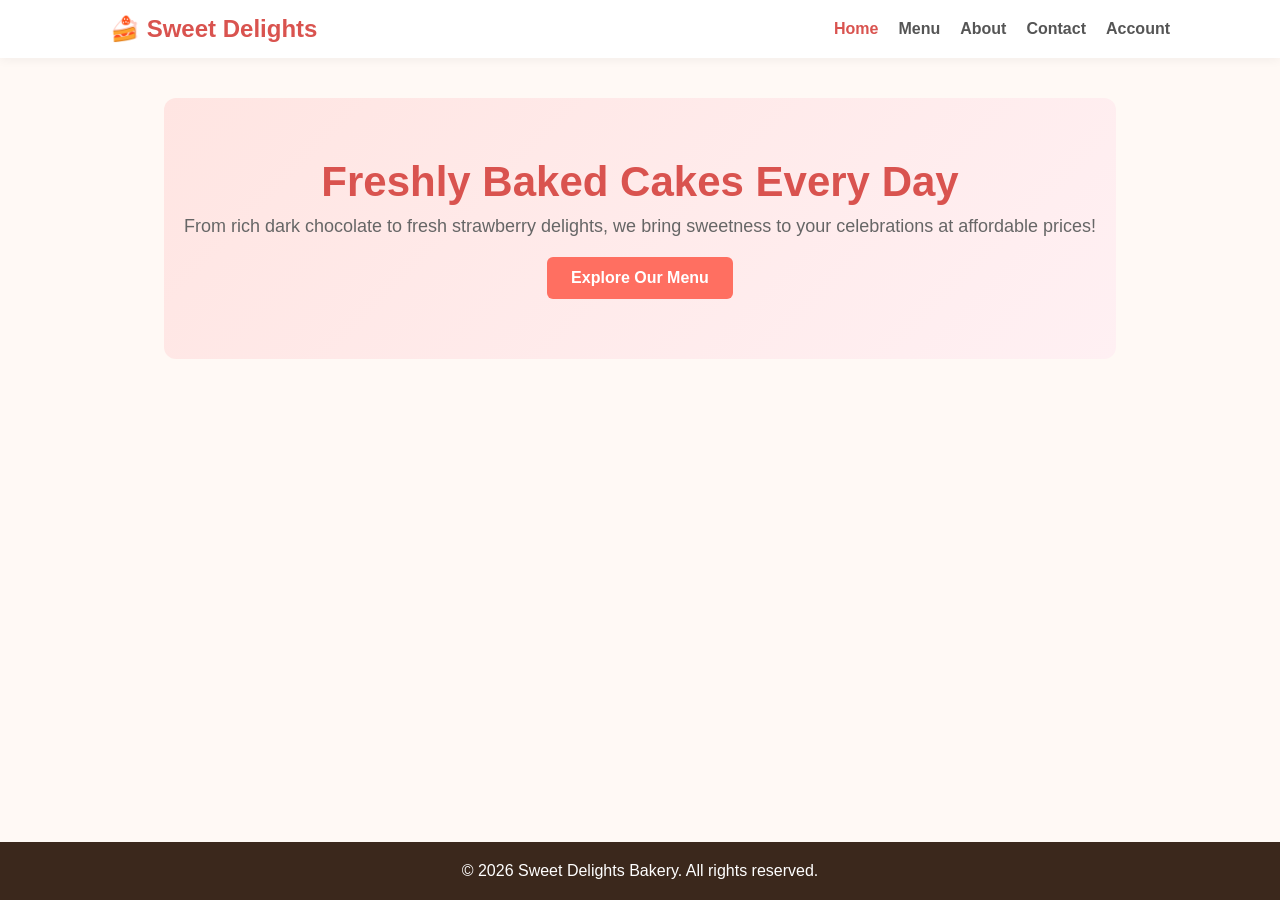
<file: index.html>
<!DOCTYPE html>
<html lang="en">
<head>
    <meta charset="UTF-8">
    <meta name="viewport" content="width=device-width, initial-scale=1.0">
    <title>Sweet Delights - Bakery & Cake Shop</title>
    <link rel="stylesheet" href="style.css">
</head>
<body>

    <header>
        <nav class="navbar">
            <a href="index.html" class="logo">🍰 Sweet Delights</a>
            <ul class="nav-links">
                <li><a href="index.html" class="active">Home</a></li>
                <li><a href="menu.html">Menu</a></li>
                <li><a href="about.html">About</a></li>
                <li><a href="contact.html">Contact</a></li>
                <li><a href="account.html">Account</a></li>
            </ul>
        </nav>
    </header>

    <div class="container">
        <div class="hero">
            <h1>Freshly Baked Cakes Every Day</h1>
            <p>From rich dark chocolate to fresh strawberry delights, we bring sweetness to your celebrations at affordable prices!</p>
            <a href="menu.html" class="btn-primary">Explore Our Menu</a>
        </div>
    </div>

    <footer>
        <p>&copy; 2026 Sweet Delights Bakery. All rights reserved.</p>
    </footer>

</body>
</html>
</file>
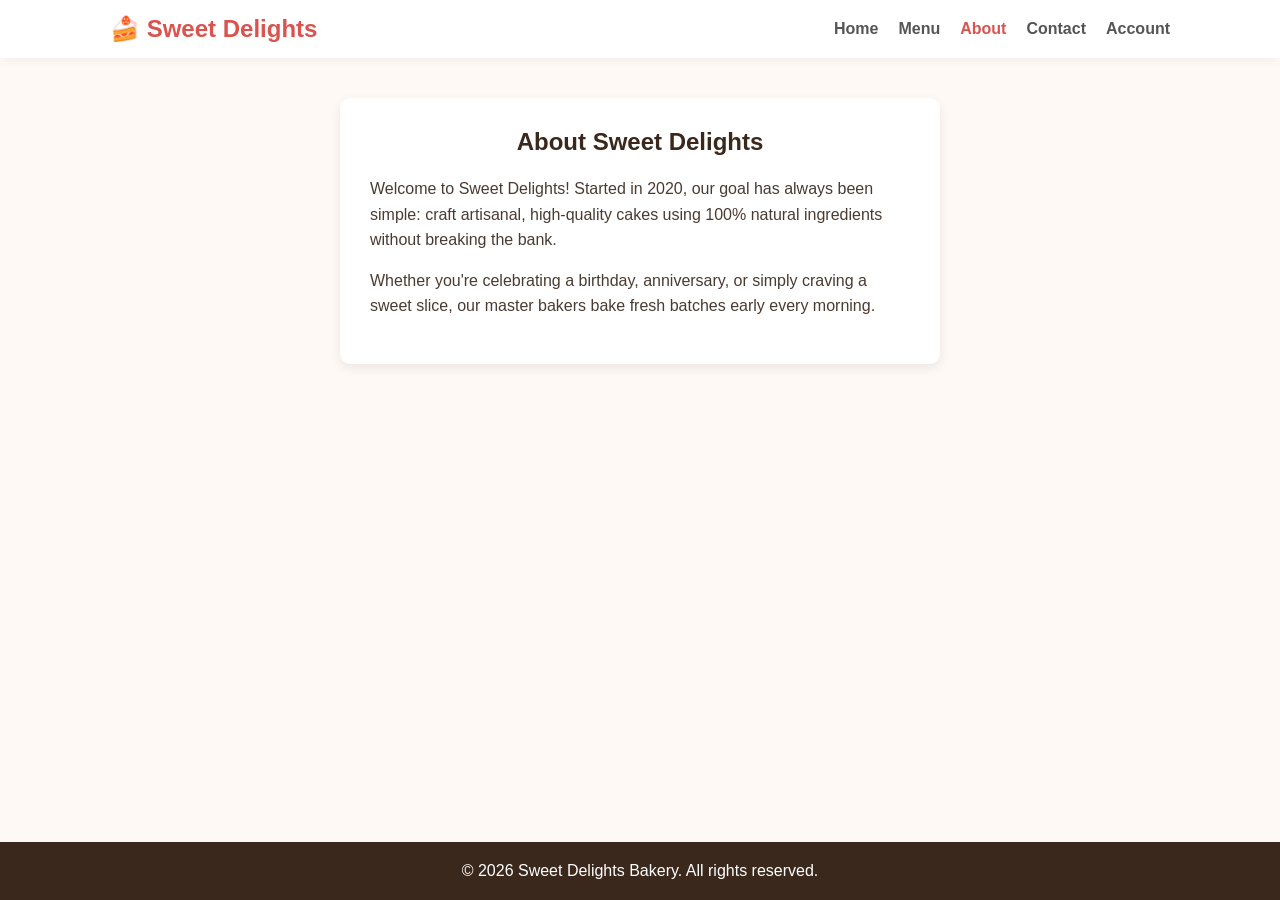
<file: about.html>
<!DOCTYPE html>
<html lang="en">
<head>
    <meta charset="UTF-8">
    <meta name="viewport" content="width=device-width, initial-scale=1.0">
    <title>About Us - Sweet Delights</title>
    <link rel="stylesheet" href="style.css">
</head>
<body>

    <header>
        <nav class="navbar">
            <a href="index.html" class="logo">🍰 Sweet Delights</a>
            <ul class="nav-links">
                <li><a href="index.html">Home</a></li>
                <li><a href="menu.html">Menu</a></li>
                <li><a href="about.html" class="active">About</a></li>
                <li><a href="contact.html">Contact</a></li>
                <li><a href="account.html">Account</a></li>
            </ul>
        </nav>
    </header>

    <div class="container">
        <div class="form-card">
            <h2>About Sweet Delights</h2>
            <p style="margin-bottom: 15px; line-height: 1.6;">Welcome to Sweet Delights! Started in 2020, our goal has always been simple: craft artisanal, high-quality cakes using 100% natural ingredients without breaking the bank.</p>
            <p style="margin-bottom: 15px; line-height: 1.6;">Whether you're celebrating a birthday, anniversary, or simply craving a sweet slice, our master bakers bake fresh batches early every morning.</p>
        </div>
    </div>

    <footer>
        <p>&copy; 2026 Sweet Delights Bakery. All rights reserved.</p>
    </footer>

</body>
</html>
</file>
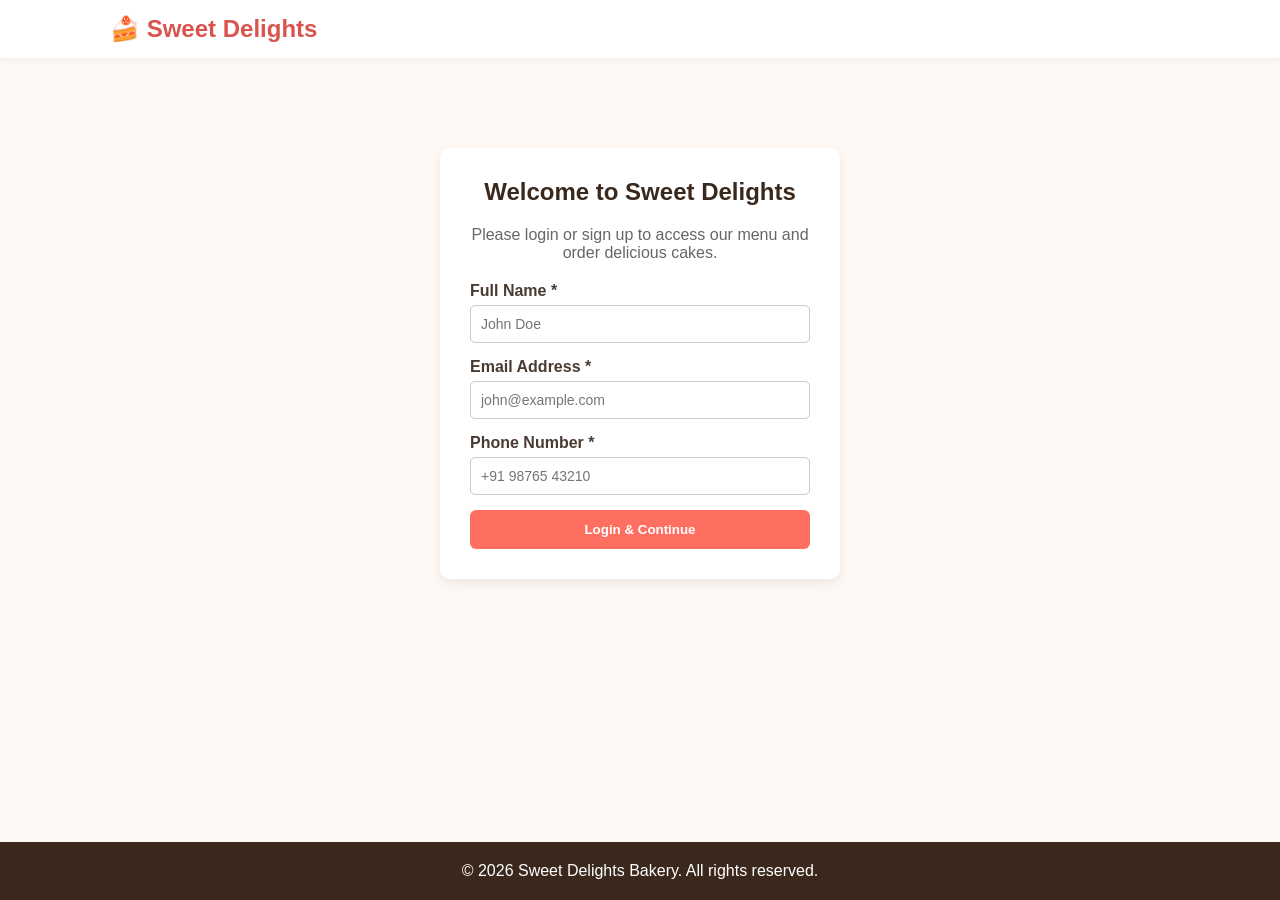
<file: account.html>
<!DOCTYPE html>
<html lang="en">
<head>
    <meta charset="UTF-8">
    <meta name="viewport" content="width=device-width, initial-scale=1.0">
    <title>My Account - Sweet Delights</title>
    <link rel="stylesheet" href="style.css">
</head>
<body>

    <header>
        <nav class="navbar">
            <a href="index.html" class="logo">🍰 Sweet Delights</a>
            <ul class="nav-links">
                <li><a href="index.html">Home</a></li>
                <li><a href="menu.html">Menu</a></li>
                <li><a href="about.html">About</a></li>
                <li><a href="contact.html">Contact</a></li>
                <li><a href="account.html" class="active">Account</a></li>
            </ul>
        </nav>
    </header>

    <div class="container">
        <div class="account-card">
            <h2>User Profile</h2>
            <div id="accountProfile" style="margin-bottom: 30px; line-height: 1.8;">
                <!-- Dynamically populated via JS -->
            </div>

            <h2>Order Status & History</h2>
            <div id="orderHistoryList">
                <!-- Dynamically populated via JS -->
            </div>
        </div>
    </div>

    <footer>
        <p>&copy; 2026 Sweet Delights Bakery. All rights reserved.</p>
    </footer>

    <script src="script.js"></script>
</body>
</html>
</file>
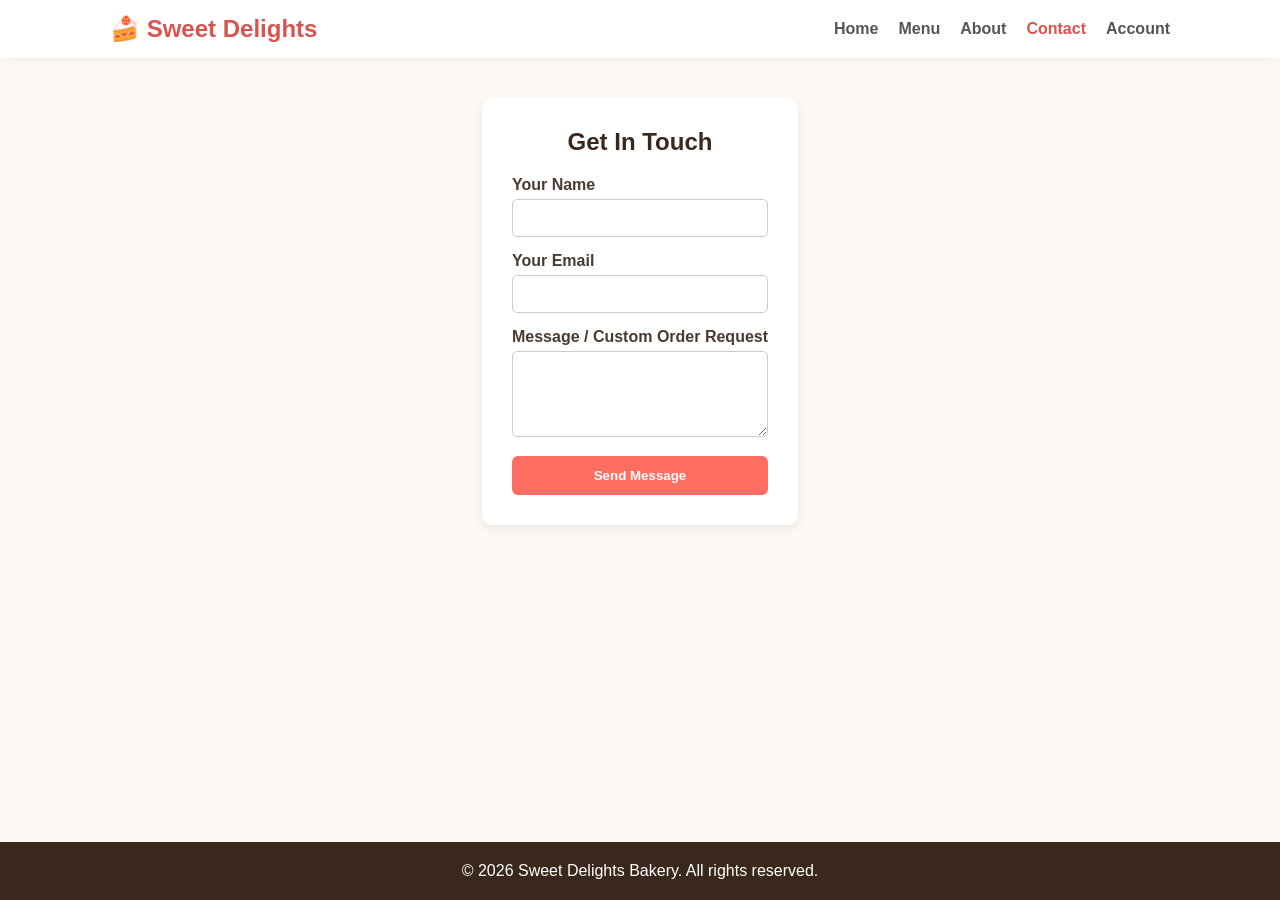
<file: contact.html>
<!DOCTYPE html>
<html lang="en">
<head>
    <meta charset="UTF-8">
    <meta name="viewport" content="width=device-width, initial-scale=1.0">
    <title>Contact Us - Sweet Delights</title>
    <link rel="stylesheet" href="style.css">
</head>
<body>

    <header>
        <nav class="navbar">
            <a href="index.html" class="logo">🍰 Sweet Delights</a>
            <ul class="nav-links">
                <li><a href="index.html">Home</a></li>
                <li><a href="menu.html">Menu</a></li>
                <li><a href="about.html">About</a></li>
                <li><a href="contact.html" class="active">Contact</a></li>
                <li><a href="account.html">Account</a></li>
            </ul>
        </nav>
    </header>

    <div class="container">
        <div class="form-card">
            <h2>Get In Touch</h2>
            <form onsubmit="alert('Message sent! We will contact you shortly.'); return false;">
                <div class="form-group">
                    <label>Your Name</label>
                    <input type="text" required>
                </div>
                <div class="form-group">
                    <label>Your Email</label>
                    <input type="email" required>
                </div>
                <div class="form-group">
                    <label>Message / Custom Order Request</label>
                    <textarea rows="4" required></textarea>
                </div>
                <button type="submit" class="btn-primary" style="width: 100%;">Send Message</button>
            </form>
        </div>
    </div>

    <footer>
        <p>&copy; 2026 Sweet Delights Bakery. All rights reserved.</p>
    </footer>

</body>
</html>
</file>
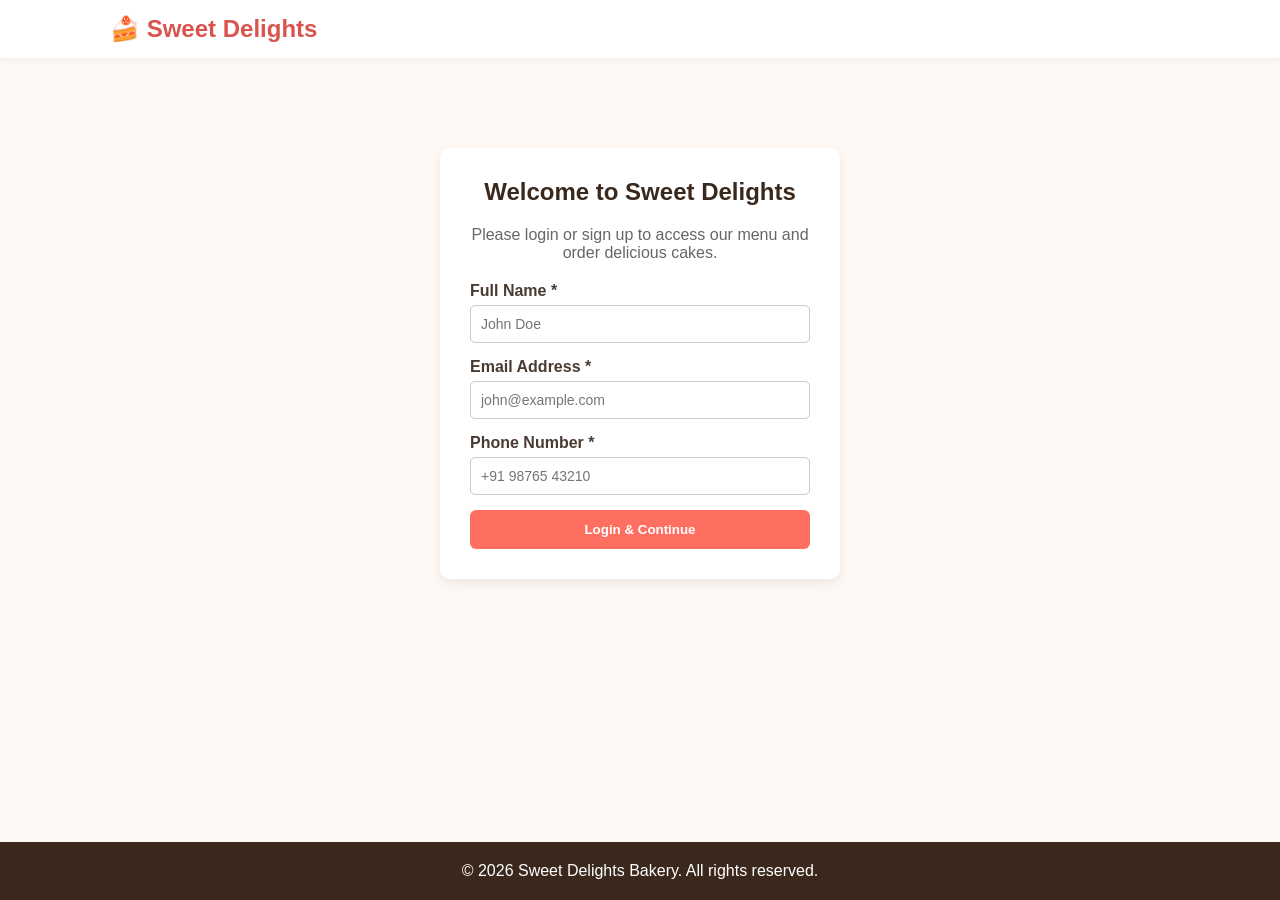
<file: login.html>
<!DOCTYPE html>
<html lang="en">
<head>
    <meta charset="UTF-8">
    <meta name="viewport" content="width=device-width, initial-scale=1.0">
    <title>Login - Sweet Delights</title>
    <link rel="stylesheet" href="style.css">
</head>
<body>

    <header>
        <nav class="navbar">
            <a href="index.html" class="logo">🍰 Sweet Delights</a>
        </nav>
    </header>

    <div class="container">
        <div class="form-card" style="max-width: 400px; margin-top: 50px;">
            <h2>Welcome to Sweet Delights</h2>
            <p style="text-align: center; color: #666; margin-bottom: 20px;">Please login or sign up to access our menu and order delicious cakes.</p>
            
            <form id="loginForm">
                <div class="form-group">
                    <label>Full Name *</label>
                    <input type="text" id="loginName" required placeholder="John Doe">
                </div>
                <div class="form-group">
                    <label>Email Address *</label>
                    <input type="email" id="loginEmail" required placeholder="john@example.com">
                </div>
                <div class="form-group">
                    <label>Phone Number *</label>
                    <input type="tel" id="loginPhone" required placeholder="+91 98765 43210">
                </div>
                <button type="submit" class="btn-primary" style="width: 100%;">Login & Continue</button>
            </form>
        </div>
    </div>

    <footer>
        <p>&copy; 2026 Sweet Delights Bakery. All rights reserved.</p>
    </footer>

    <script src="script.js"></script>
</body>
</html>
</file>
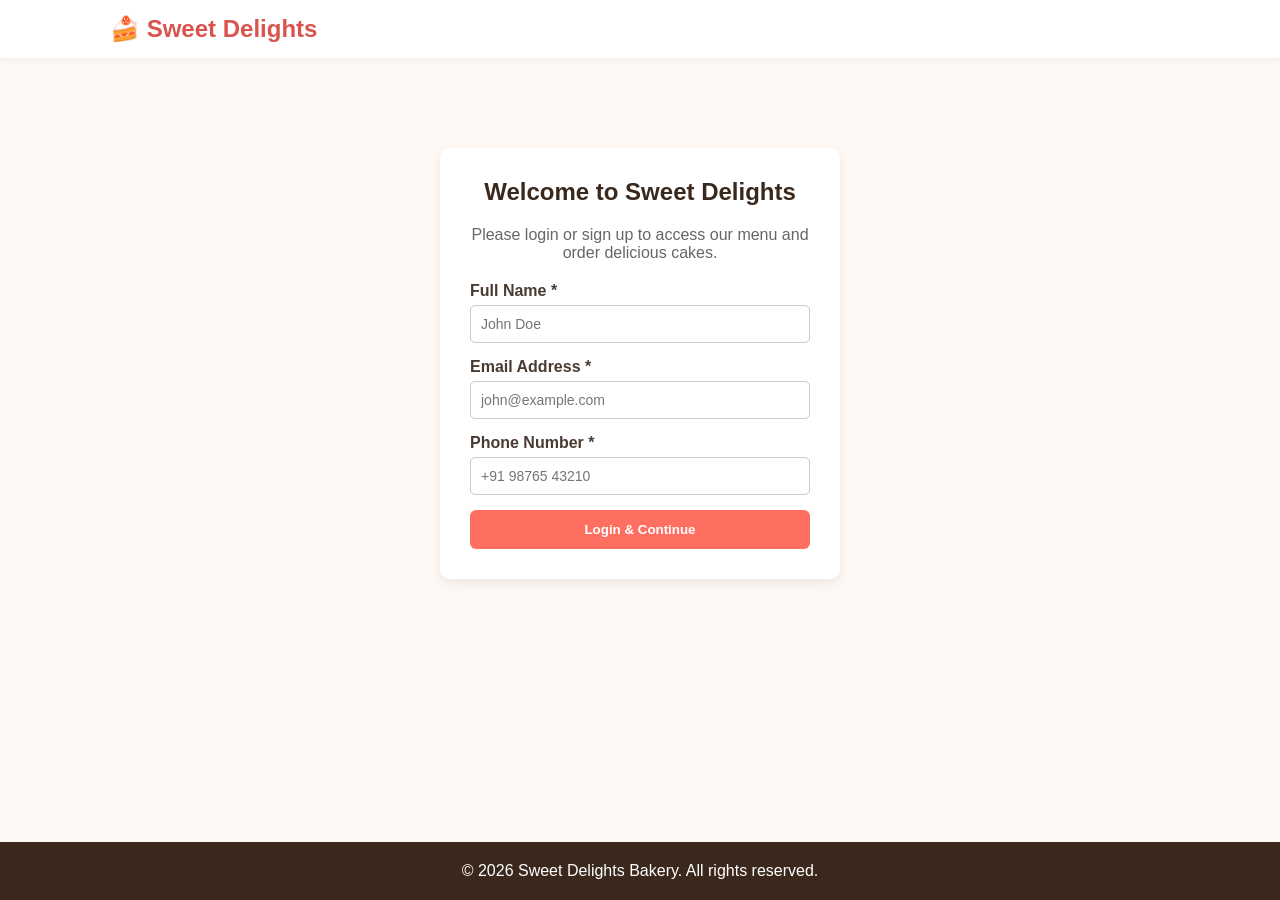
<file: menu.html>
<!DOCTYPE html>
<html lang="en">
<head>
    <meta charset="UTF-8">
    <meta name="viewport" content="width=device-width, initial-scale=1.0">
    <title>Menu - Sweet Delights</title>
    <link rel="stylesheet" href="style.css">
</head>
<body>

    <header>
        <nav class="navbar">
            <a href="index.html" class="logo">🍰 Sweet Delights</a>
            <ul class="nav-links">
                <li><a href="index.html">Home</a></li>
                <li><a href="menu.html" class="active">Menu</a></li>
                <li><a href="about.html">About</a></li>
                <li><a href="contact.html">Contact</a></li>
                <li><a href="account.html">Account</a></li>
            </ul>
        </nav>
    </header>

    <div class="container">
        <h1>Our Delicious Cake Menu</h1>
        <p style="text-align: center; color: #666;">Click on any cake image or button to order directly!</p>

        <div class="cake-grid">

            <!-- Pineapple -->
            <div class="cake-card">
                <img src="https://images.unsplash.com/photo-1563729784474-d77dbb933a9e?w=500" alt="Pineapple Cake" class="cake-img buy-trigger" data-name="Tropical Pineapple Cake" data-price="₹449">
                <div class="cake-info">
                    <div class="cake-flavor">Pineapple</div>
                    <h3>Tropical Pineapple Supreme</h3>
                    <p class="price">₹449</p>
                    <button class="btn-primary buy-trigger" data-name="Tropical Pineapple Cake" data-price="₹449">Order Now</button>
                </div>
            </div>

            <!-- Strawberry -->
            <div class="cake-card">
                <img src="https://images.unsplash.com/photo-1565958011703-44f9829ba187?w=500" alt="Strawberry Cake" class="cake-img buy-trigger" data-name="Fresh Strawberry Delight" data-price="₹499">
                <div class="cake-info">
                    <div class="cake-flavor">Strawberry</div>
                    <h3>Fresh Strawberry Bliss</h3>
                    <p class="price">₹499</p>
                    <button class="btn-primary buy-trigger" data-name="Fresh Strawberry Delight" data-price="₹499">Order Now</button>
                </div>
            </div>

            <!-- Chocolate -->
            <div class="cake-card">
                <img src="https://images.unsplash.com/photo-1578985545062-69928b1d9587?w=500" alt="Chocolate Cake" class="cake-img buy-trigger" data-name="Dark Chocolate Truffle" data-price="₹599">
                <div class="cake-info">
                    <div class="cake-flavor">Chocolate</div>
                    <h3>Dark Chocolate Truffle</h3>
                    <p class="price">₹599</p>
                    <button class="btn-primary buy-trigger" data-name="Dark Chocolate Truffle" data-price="₹599">Order Now</button>
                </div>
            </div>

            <!-- Vanilla -->
            <div class="cake-card">
                <img src="https://images.unsplash.com/photo-1588195538326-c5b1e9f80a1b?w=500" alt="Vanilla Cake" class="cake-img buy-trigger" data-name="Classic Vanilla Bean" data-price="₹399">
                <div class="cake-info">
                    <div class="cake-flavor">Vanilla</div>
                    <h3>Classic Vanilla Bean</h3>
                    <p class="price">₹399</p>
                    <button class="btn-primary buy-trigger" data-name="Classic Vanilla Bean" data-price="₹399">Order Now</button>
                </div>
            </div>

            <!-- Butterscotch -->
            <div class="cake-card">
                <img src="https://images.unsplash.com/photo-1542826438-bd32f43d626f?w=500" alt="Butterscotch Cake" class="cake-img buy-trigger" data-name="Golden Butterscotch Crunch" data-price="₹479">
                <div class="cake-info">
                    <div class="cake-flavor">Butterscotch</div>
                    <h3>Butterscotch Crunch</h3>
                    <p class="price">₹479</p>
                    <button class="btn-primary buy-trigger" data-name="Golden Butterscotch Crunch" data-price="₹479">Order Now</button>
                </div>
            </div>

        </div>
    </div>

    <!-- Order Modal Pop-Up -->
    <div class="modal" id="orderModal">
        <div class="modal-content">
            <span class="close-btn">&times;</span>
            <h2 style="margin-bottom: 10px;">Place Your Order</h2>
            <p id="selectedCakeText" style="color: #d9534f; font-weight: bold; margin-bottom: 20px;"></p>
            
            <form id="checkoutForm">
                <div class="form-group">
                    <label>Full Name *</label>
                    <input type="text" id="custName" required placeholder="John Doe">
                </div>
                <div class="form-group">
                    <label>Phone Number *</label>
                    <input type="tel" id="custPhone" required placeholder="+91 98765 43210">
                </div>
                <div class="form-group">
                    <label>Email Address *</label>
                    <input type="email" id="custEmail" required placeholder="john@example.com">
                </div>
                <div class="form-group">
                    <label>Delivery Address *</label>
                    <textarea id="custAddress" rows="3" required placeholder="Street address, City, PIN"></textarea>
                </div>
                <button type="submit" class="btn-primary" style="width: 100%;">Confirm & Place Order</button>
            </form>
        </div>
    </div>

    <footer>
        <p>&copy; 2026 Sweet Delights Bakery. All rights reserved.</p>
    </footer>

    <script src="script.js"></script>
</body>
</html>
</file>
<file: style.css>
/* --- Global Reset & Fonts --- */
* {
    box-sizing: border-box;
    margin: 0;
    padding: 0;
}

body {
    font-family: 'Segoe UI', Tahoma, Geneva, Verdana, sans-serif;
    background-color: #fff9f5;
    color: #4a3b32;
    display: flex;
    flex-direction: column;
    min-height: 100vh;
}

/* --- Navigation Header --- */
header {
    background-color: #ffffff;
    box-shadow: 0 2px 10px rgba(0, 0, 0, 0.05);
    position: sticky;
    top: 0;
    z-index: 100;
}

.navbar {
    max-width: 1100px;
    margin: 0 auto;
    display: flex;
    justify-content: space-between;
    align-items: center;
    padding: 15px 20px;
}

.logo {
    font-size: 24px;
    font-weight: bold;
    color: #d9534f;
    text-decoration: none;
}

.nav-links {
    list-style: none;
    display: flex;
    gap: 20px;
}

.nav-links a {
    text-decoration: none;
    color: #555;
    font-weight: 600;
    transition: color 0.2s;
}

.nav-links a:hover,
.nav-links a.active {
    color: #d9534f;
}

/* --- Container & Layout --- */
.container {
    max-width: 1100px;
    margin: 40px auto;
    padding: 0 20px;
    flex: 1;
}

h1, h2 {
    text-align: center;
    color: #3b281c;
    margin-bottom: 20px;
}

.hero {
    text-align: center;
    padding: 60px 20px;
    background: linear-gradient(135deg, #ffe5e2 0%, #fff0f3 100%);
    border-radius: 12px;
    margin-bottom: 30px;
}

.hero h1 {
    font-size: 42px;
    color: #d9534f;
    margin-bottom: 10px;
}

.hero p {
    font-size: 18px;
    color: #666;
    margin-bottom: 20px;
}

.btn-primary {
    background-color: #ff6f61;
    color: white;
    padding: 12px 24px;
    border-radius: 6px;
    text-decoration: none;
    font-weight: bold;
    border: none;
    cursor: pointer;
    transition: background 0.3s;
    display: inline-block;
}

.btn-primary:hover {
    background-color: #e05345;
}

/* --- Cake Grid (Menu Page) --- */
.cake-grid {
    display: grid;
    grid-template-columns: repeat(auto-fit, minmax(250px, 1fr));
    gap: 25px;
    margin-top: 30px;
}

.cake-card {
    background: white;
    border-radius: 10px;
    overflow: hidden;
    box-shadow: 0 4px 12px rgba(0, 0, 0, 0.08);
    transition: transform 0.2s, box-shadow 0.2s;
    text-align: center;
}

.cake-card:hover {
    transform: translateY(-5px);
    box-shadow: 0 8px 16px rgba(0, 0, 0, 0.12);
}

.cake-img {
    width: 100%;
    height: 180px;
    object-fit: cover;
    cursor: pointer;
}

.cake-info {
    padding: 20px;
}

.cake-info h3 {
    margin-bottom: 8px;
    color: #2c1d11;
}

.cake-flavor {
    font-size: 13px;
    color: #888;
    text-transform: uppercase;
    letter-spacing: 1px;
    margin-bottom: 10px;
    font-weight: bold;
}

.price {
    font-size: 20px;
    color: #27ae60;
    font-weight: bold;
    margin: 10px 0;
}

/* --- Forms & Account Card --- */
.form-card, .account-card {
    background: white;
    max-width: 600px;
    margin: 0 auto;
    padding: 30px;
    border-radius: 10px;
    box-shadow: 0 4px 12px rgba(0, 0, 0, 0.08);
}

.form-group {
    margin-bottom: 15px;
    text-align: left;
}

.form-group label {
    display: block;
    margin-bottom: 5px;
    font-weight: bold;
}

.form-group input,
.form-group textarea {
    width: 100%;
    padding: 10px;
    border: 1px solid #ccc;
    border-radius: 5px;
    font-size: 14px;
}

/* --- Order Modal Pop-up --- */
.modal {
    display: none;
    position: fixed;
    top: 0;
    left: 0;
    width: 100%;
    height: 100%;
    background: rgba(0, 0, 0, 0.5);
    justify-content: center;
    align-items: center;
    z-index: 1000;
}

.modal-content {
    background: white;
    padding: 30px;
    border-radius: 10px;
    width: 90%;
    max-width: 450px;
    position: relative;
}

.close-btn {
    position: absolute;
    right: 15px;
    top: 15px;
    font-size: 20px;
    cursor: pointer;
    color: #999;
}

/* --- Footer --- */
footer {
    background: #3b281c;
    color: white;
    text-align: center;
    padding: 20px;
    margin-top: 40px;
}
</file>
